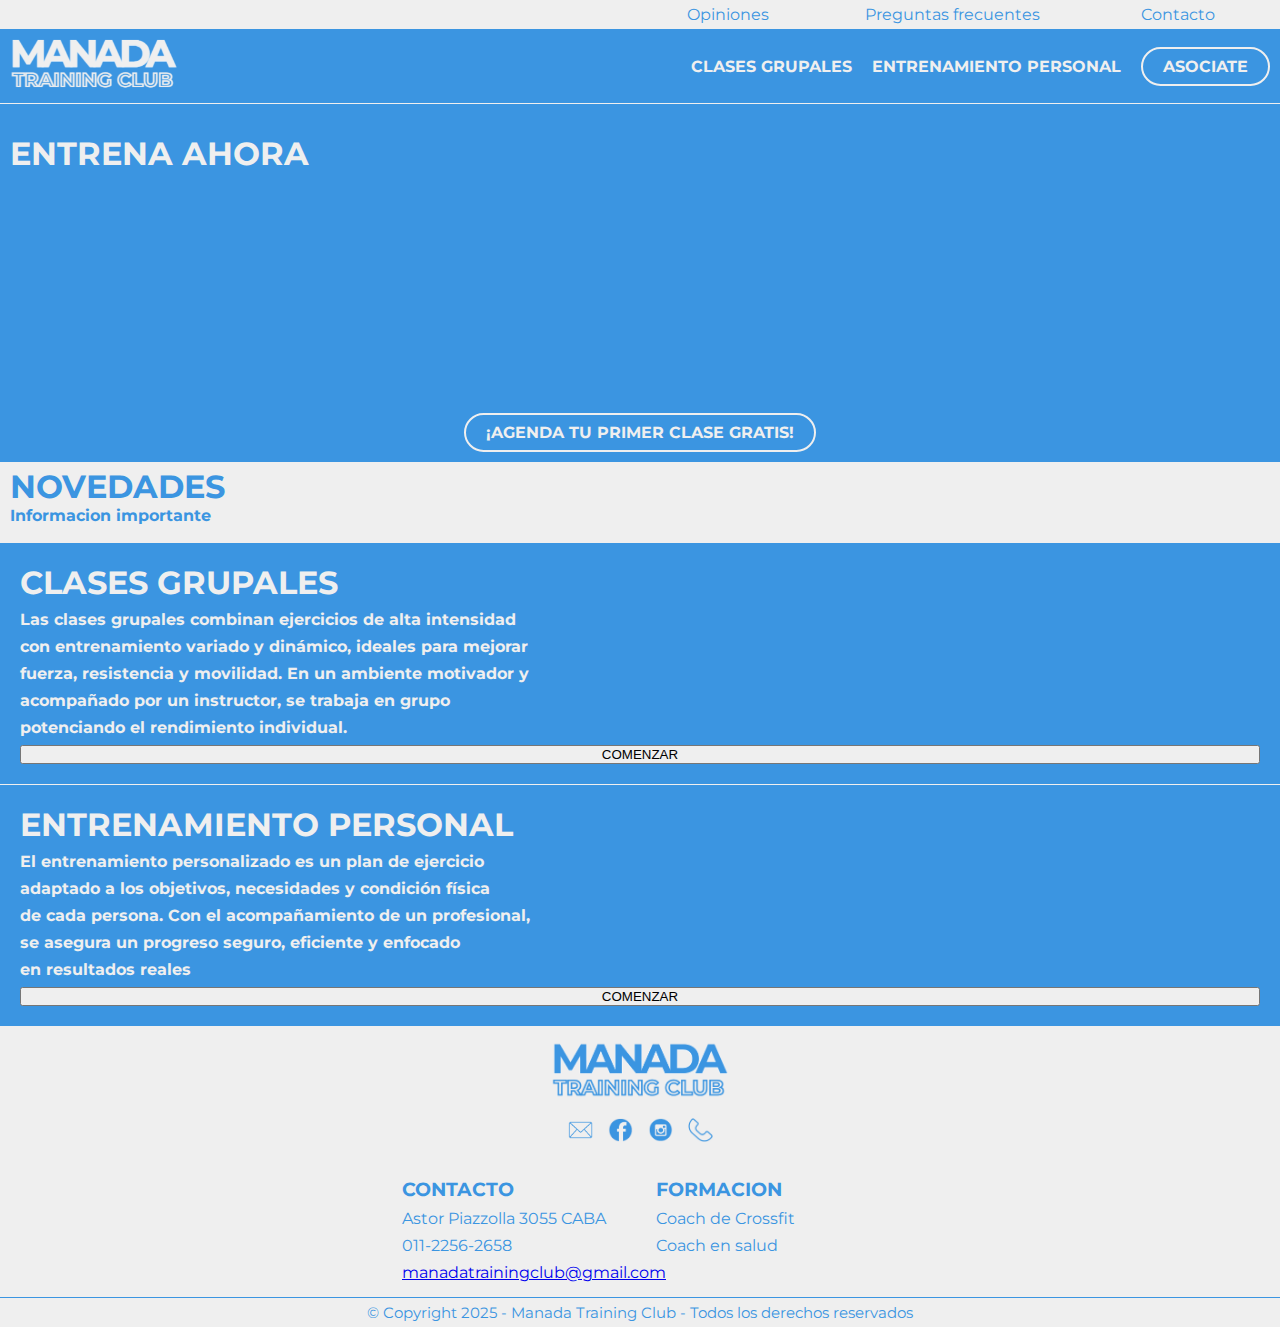
<file: index.html>
<!DOCTYPE html>
<html lang="es">
<head>
    <meta charset="UTF-8">
    <meta name="viewport" content="width=device-width, initial-scale=1.0">
    <link rel="stylesheet" href="./styles/styles.css">
    <link rel="preconnect" href="https://fonts.googleapis.com">
    <link rel="preconnect" href="https://fonts.gstatic.com" crossorigin>
    <link href="https://fonts.googleapis.com/css2?family=Anton&family=Montserrat:ital,wght@0,100..900;1,100..900&display=swap" rel="stylesheet">
    <title>Manada Training Club | Inicio</title>
</head>

<body>
    <header>
        <div class="headerSuperior">
            <nav>
                <ul>
                    <li><a href="pages/opiniones.html" class="">Opiniones</a></li>
                    <li><a href="pages/ppff.html">Preguntas frecuentes</a></li>
                    <li><a href="#contacto">Contacto</a></li>
                </ul>
            </nav>
        </div>
        <div class="headerNav">
            <div class="inicio">
                <a href="#">
                    <img src="./assets/logo_manada.png" alt="">
                </a>
            </div>
            <div class="headerRight">
                <nav>
                    <ul>
                        <li class="clases_grupales"><a href="#clases_grupales">CLASES GRUPALES</a></li>
                        <li class="entrenamiento_personal"><a href="#entrenamiento_personal">ENTRENAMIENTO PERSONAL</a></li>
                        <li><button class="asociate">ASOCIATE</button></li>
                    </ul>
                </nav>
            </div>
        </div>            
    </header>
    <main id="mainIndex">
        <section class="entrenaAhora">
            <h1>ENTRENA AHORA</h1>
        </section>
            
        
        <section class="agendaClase">
            <button class="agendatuPrimer">¡AGENDA TU PRIMER CLASE GRATIS!</button>
        </section>
            
         
        <section class="novedadesSection">
            <h2 class="novedades">NOVEDADES</h2>
            <p>Informacion importante</p>
        </section>

        <section class="clasesGrupales" id="clases_grupales">
            <h3>CLASES GRUPALES</h3>
            <p>Las clases grupales combinan ejercicios de alta intensidad</p>
            <p>con entrenamiento variado y dinámico, ideales para mejorar</p>
            <p>fuerza, resistencia y movilidad. En un ambiente motivador y</p>
            <p>acompañado por un instructor, se trabaja en grupo</p>
            <p>potenciando el rendimiento individual.</p>
            <button class="comenzar">COMENZAR</button>
        </section>     
        
        <section class="entrenamientoPersonal" id="entrenamiento_personal">
            <h3>ENTRENAMIENTO PERSONAL</h3>
            <p>El entrenamiento personalizado es un plan de ejercicio</p>
            <p>adaptado a los objetivos, necesidades y condición física</p>
            <p>de cada persona. Con el acompañamiento de un profesional,</p>
            <p>se asegura un progreso seguro, eficiente y enfocado</p>
            <p>en resultados reales</p>
            <button class="comenzar1">COMENZAR</button>
        </section>

    </main>
    <div class="footer">
        <div class="footerContent">
            <div class="logoredesContent">
                <a href="#">
                    <img src="/assets/logo_manada_footer.png" alt="">
                </a>
                <div class="redes">
                    <ul>
                        <li><a href="mailto:manadatrainingclub@gmail.com" target="_blank"><img src="assets/email.png" alt="email"></a></li>
                        <li><a href="https://www.facebook.com/" target="_blank"><img src="assets/facebook.png" alt="facebook"></a></li>
                        <li><a href="https://www.instagram.com/manadatrainingclub/" target="_blank"><img src="assets/instagram.png" alt="instagram"></a></li>
                        <li><a href="https://web.whatsapp.com/" target="_blank"><img src="assets/whatsapp.png" alt="whatsapp"></a></li>
                        </li>
                    </ul>
                </div>
            </div>
            <div class="columns">
                <div class="contacto">
                    <h3>CONTACTO</h3>
                    <p>Astor Piazzolla 3055 CABA</p>
                    <p>011-2256-2658</p>
                    <a href="mailto:manadatrainingclub@gmail.com" target="_blank">manadatrainingclub@gmail.com</a>
                </div>
                <div class="formacion">
                    <h3>FORMACION</h3>
                    <p>Coach de Crossfit</p>
                    <p>Coach en salud</p>
                </div>
            </div>
        </div>
        <p class="copyright">© Copyright 2025 - Manada Training Club - Todos los derechos reservados</p>
    </div>

</body>
</html>
</file>
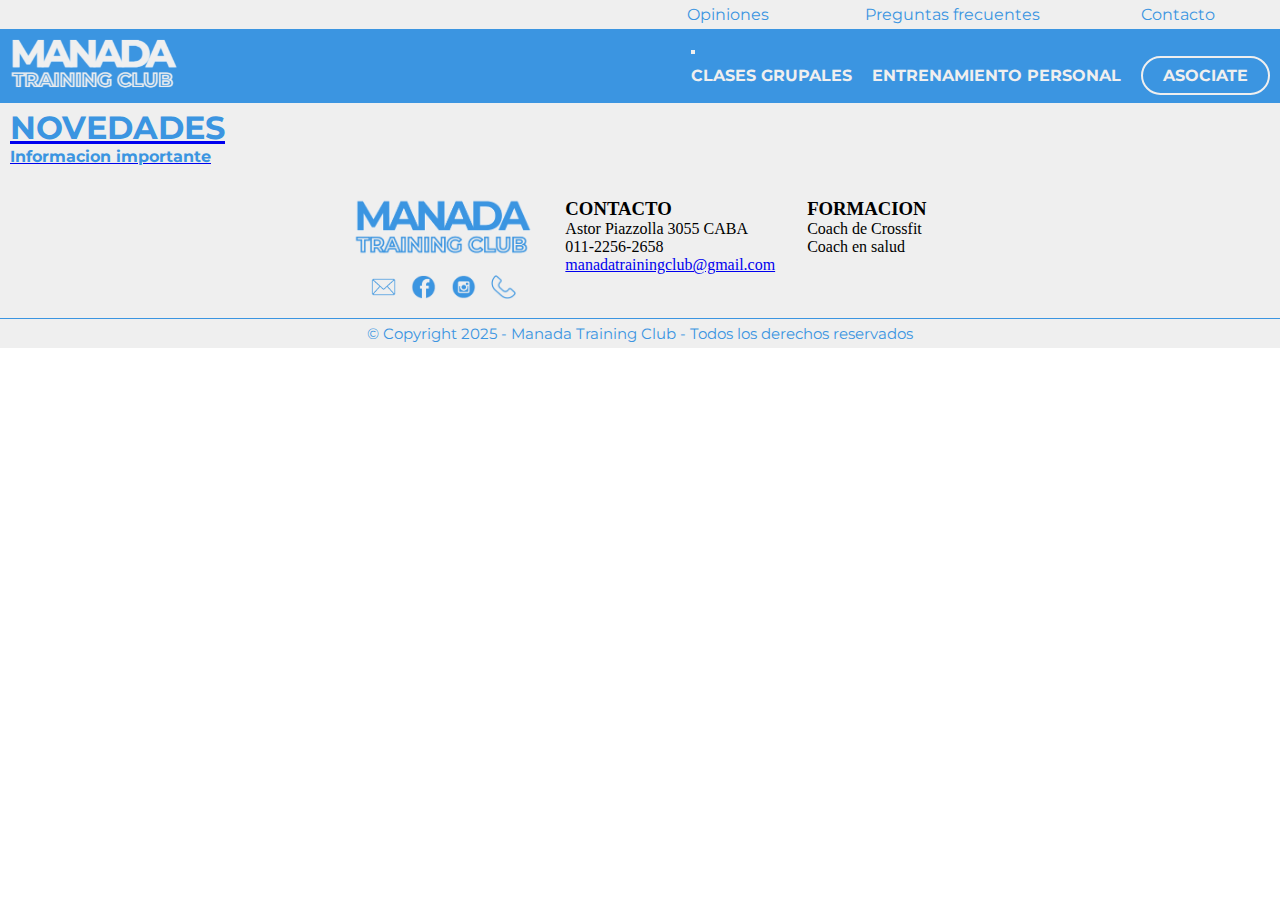
<file: pages/novedades.html>
<!DOCTYPE html>
<html lang="es">
<head>
    <meta charset="UTF-8">
    <meta name="viewport" content="width=device-width, initial-scale=1.0">
    <link rel="stylesheet" href="../styles/styles.css">
    <link href="https://cdn.jsdelivr.net/npm/bootstrap@5.3.7/dist/css/bootstrap.min.css" rel="stylesheet" integrity="sha384-LN+7fdVzj6u52u30Kp6M/trliBMCMKTyK833zpbD+pXdCLuTusPj697FH4R/5mcr" crossorigin="anonymous">
    <link rel="preconnect" href="https://fonts.googleapis.com">
    <link rel="preconnect" href="https://fonts.gstatic.com" crossorigin>
    <link href="https://fonts.googleapis.com/css2?family=Anton&family=Montserrat:ital,wght@0,100..900;1,100..900&display=swap" rel="stylesheet">
    <title>Manada Training Club | Novedades</title>
</head>
<body>
    <header>
        <div class="headerSuperior">
            <nav>
                <ul>
                    <li><a href="/pages/opiniones.html" class="">Opiniones</a></li>
                    <li><a href="/pages/ppff.html">Preguntas frecuentes</a></li>
                    <li><a href="#contacto">Contacto</a></li>
                </ul>
            </nav>
        </div>
        <div class="headerNav">
            <div class="inicio">
                <a href="../index.html">
                    <img src="/assets/logo_manada.png" alt="logo_manada">
                </a>
            </div>
            <nav class="navbar navbar-expand-lg navbar-manada">
            <div class="container-fluid">
                <button class="navbar-toggler" type="button" data-bs-toggle="collapse" data-bs-target="#navbarSupportedContent" aria-controls="navbarSupportedContent" aria-expanded="false" aria-label="Toggle navigation">
                <span class="navbar-toggler-icon"></span>
                </button>
                <div class="collapse navbar-collapse headerRight" id="navbarSupportedContent">
                    <ul class="navbar-nav me-auto mb-2 mb-lg-0">
                        <li class="clases_grupales"><a href="#clases_grupales">CLASES GRUPALES</a></li>
                        <li class="entrenamiento_personal"><a href="#entrenamiento_personal">ENTRENAMIENTO PERSONAL</a></li>
                        <li><button class="asociate">ASOCIATE</button></li>
                    </ul>
                </div>
            </div>
            </nav>
        </div>            
    </header>
        <a href="#" class="novedades-link">   
            <section class="novedadesSection" >
                <h2 class="novedades">NOVEDADES</h2>
                <p>Informacion importante</p>
            </section>
        </a>
    </main>
    <div class="footer">
        <div class="footerContent">
            <div class="logoredesContent">
                <a href="#">
                    <img src="/assets/logo_manada_footer.png" alt="logo_manada_footer">
                </a>
                <div class="redes">
                    <ul>
                        <li><a href="mailto:manadatrainingclub@gmail.com" target="_blank"><img src="/assets/email.png" alt="email"></a></li>
                        <li><a href="https://www.facebook.com/" target="_blank"><img src="/assets/facebook.png" alt="facebook"></a></li>
                        <li><a href="https://www.instagram.com/manadatrainingclub/" target="_blank"><img src="/assets/instagram.png" alt="instagram"></a></li>
                        <li><a href="https://web.whatsapp.com/" target="_blank"><img src="/assets/whatsapp.png" alt="whatsapp"></a></li>
                        </li>
                    </ul>
                </div>
            </div>
            <div class="contacto" id="contacto">
                <h3>CONTACTO</h3>
                <p>Astor Piazzolla 3055 CABA</p>
                <p>011-2256-2658</p>
                <a href="mailto:manadatrainingclub@gmail.com" target="_blank">manadatrainingclub@gmail.com</a>
            </div>
            <div class="formacion">
                <h3>FORMACION</h3>
                <p>Coach de Crossfit</p>
                <p>Coach en salud</p>
            </div>
        </div>
        <p class="copyright">© Copyright 2025 - Manada Training Club - Todos los derechos reservados</p>
    </div>
    <script src="https://cdn.jsdelivr.net/npm/bootstrap@5.3.7/dist/js/bootstrap.bundle.min.js" integrity="sha384-ndDqU0Gzau9qJ1lfW4pNLlhNTkCfHzAVBReH9diLvGRem5+R9g2FzA8ZGN954O5Q" crossorigin="anonymous"></script>
</body>
</html>
</file>
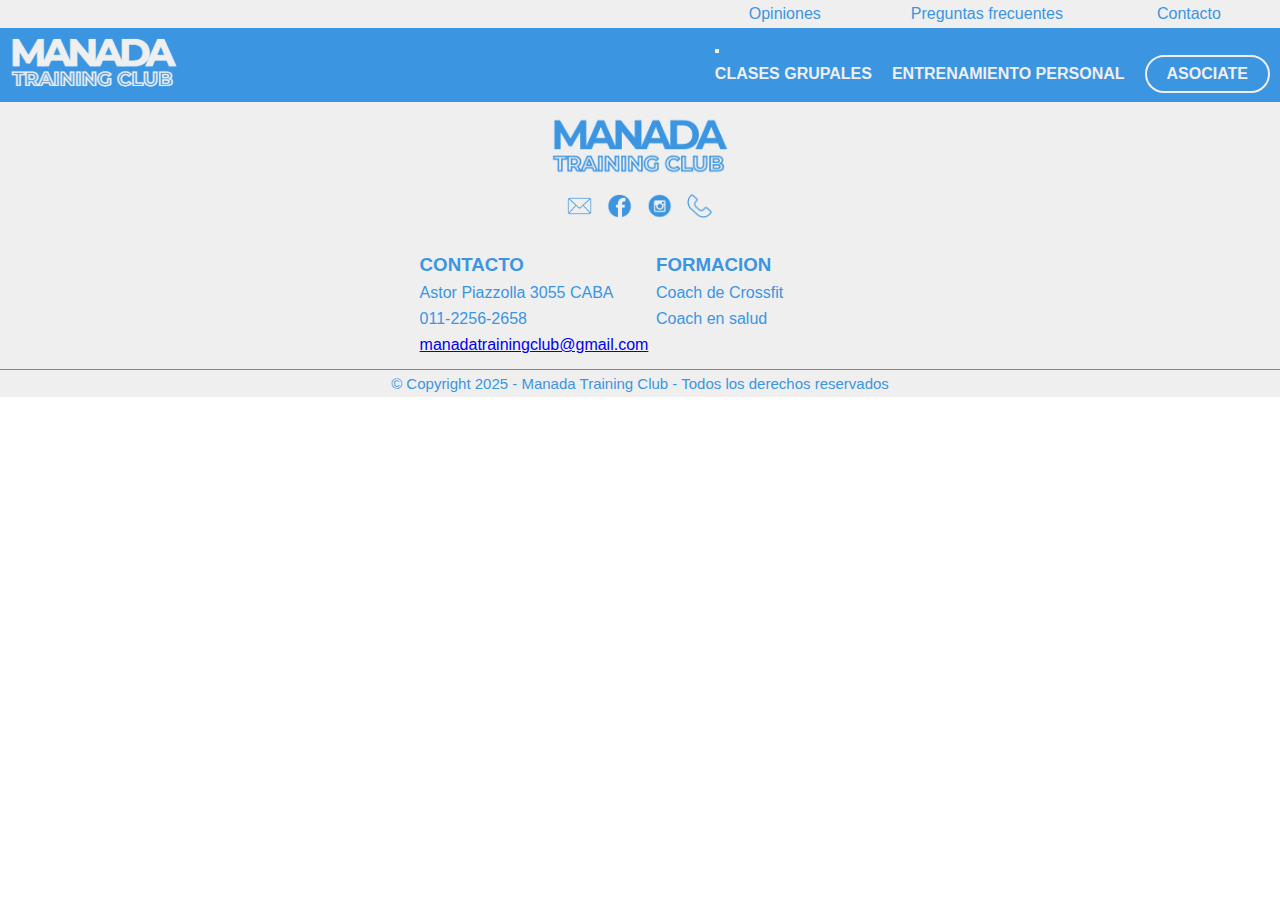
<file: pages/opiniones.html>
<!DOCTYPE html>
<html lang="es">
<head>
    <meta charset="UTF-8">
    <meta name="viewport" content="width=device-width, initial-scale=1.0">
    <link rel="stylesheet" href="../styles/styles.css">
    <link href="https://cdn.jsdelivr.net/npm/bootstrap@5.3.7/dist/css/bootstrap.min.css" rel="stylesheet" integrity="sha384-LN+7fdVzj6u52u30Kp6M/trliBMCMKTyK833zpbD+pXdCLuTusPj697FH4R/5mcr" crossorigin="anonymous">
    <title>Manada Training Club | Opiniones</title>
</head>
<body>
    <header>
        <div class="headerSuperior">
            <nav>
                <ul>
                    <li><a href="#" class="">Opiniones</a></li>
                    <li><a href="/pages/ppff.html">Preguntas frecuentes</a></li>
                    <li><a href="#contacto">Contacto</a></li>
                </ul>
            </nav>
        </div>
        <div class="headerNav">
            <div class="inicio">
                <a href="../index.html">
                <img src="/assets/logo_manada.png" alt="">
                </a>
            </div>
            <nav class="navbar navbar-expand-lg navbar-manada">
            <div class="container-fluid">
                <button class="navbar-toggler" type="button" data-bs-toggle="collapse" data-bs-target="#navbarSupportedContent" aria-controls="navbarSupportedContent" aria-expanded="false" aria-label="Toggle navigation">
                <span class="navbar-toggler-icon"></span>
                </button>
                <div class="collapse navbar-collapse headerRight" id="navbarSupportedContent">
                    <ul class="navbar-nav me-auto mb-2 mb-lg-0">
                        <li class="clases_grupales"><a href="../index.html">CLASES GRUPALES</a></li>
                        <li class="entrenamiento_personal"><a href="../index.html">ENTRENAMIENTO PERSONAL</a></li>
                        <li><button class="asociate">ASOCIATE</button></li>
                    </ul>
                </div>
            </div>
            </nav>

        </div>            
    </header>
    <main>
        
    </main>

    <div class="footer">
        <div class="footerContent">
            <div class="logoredesContent">
                <a href="../index.html">
                    <img src="../assets/logo_manada_footer.png" alt="logo_manada_footer">
                </a>
                <div class="redes">
                    <ul>
                        <li><a href="mailto:manadatrainingclub@gmail.com" target="_blank"><img src="../assets/email.png" alt="email"></a></li>
                        <li><a href="https://www.facebook.com/" target="_blank"><img src="../assets/facebook.png" alt="facebook"></a></li>
                        <li><a href="https://www.instagram.com/manadatrainingclub/" target="_blank"><img src="../assets/instagram.png" alt="instagram"></a></li>
                        <li><a href="https://web.whatsapp.com/" target="_blank"><img src="../assets/whatsapp.png" alt="whatsapp"></a></li>
                        </li>
                    </ul>
                </div>
            </div>
            <div class="columns">
                <div class="contacto">
                    <h3>CONTACTO</h3>
                    <p>Astor Piazzolla 3055 CABA</p>
                    <p>011-2256-2658</p>
                    <a href="mailto:manadatrainingclub@gmail.com" target="_blank">manadatrainingclub@gmail.com</a>
                </div>
                <div class="formacion">
                    <h3>FORMACION</h3>
                    <p>Coach de Crossfit</p>
                    <p>Coach en salud</p>
                </div>
            </div>
        </div>
        <p class="copyright">© Copyright 2025 - Manada Training Club - Todos los derechos reservados</p>
    </div>

    </body>
</html>
</file>
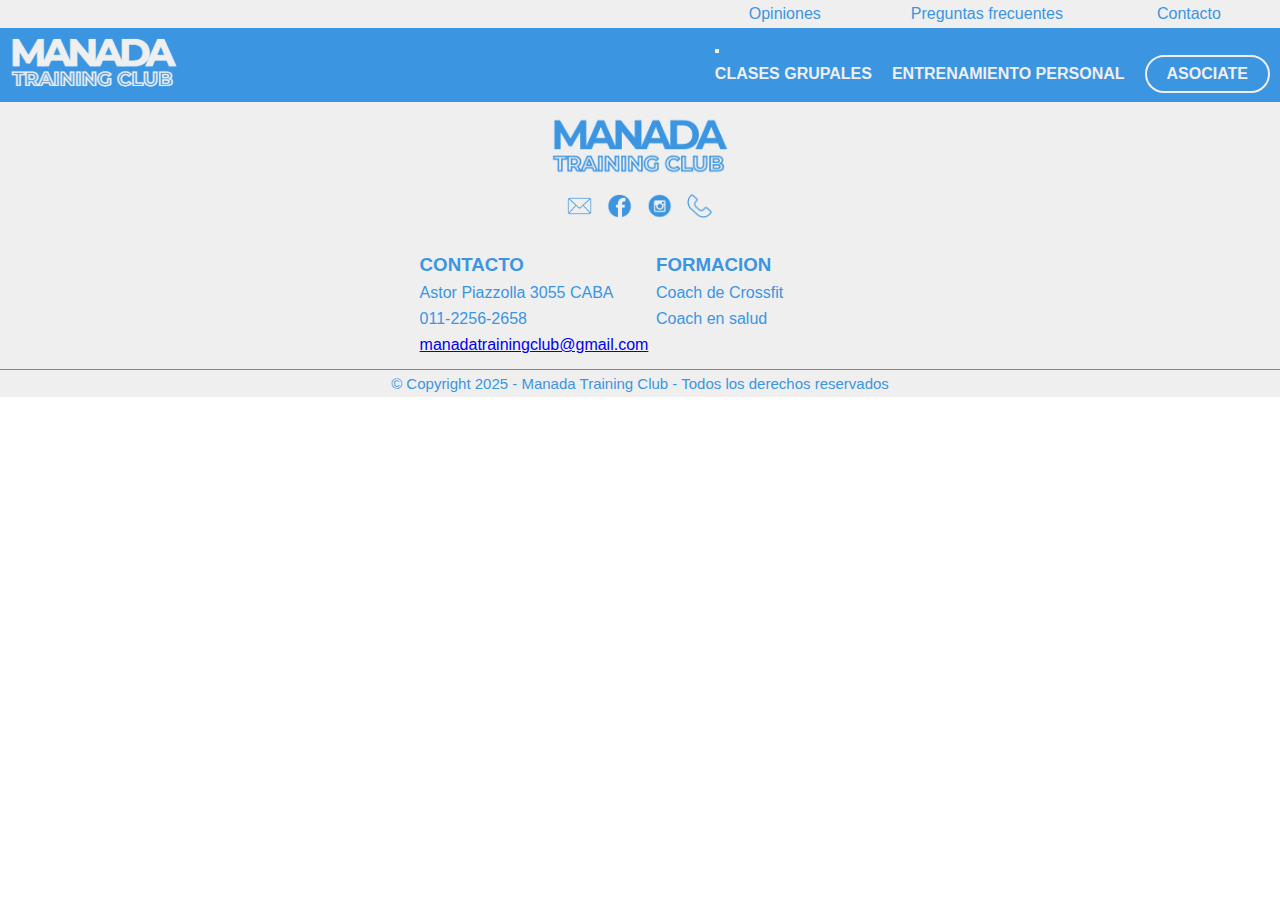
<file: pages/ppff.html>
<!DOCTYPE html>
<html lang="es">
<head>
    <meta charset="UTF-8">
    <meta name="viewport" content="width=device-width, initial-scale=1.0">
    <link rel="stylesheet" href="../styles/styles.css">
    <link href="https://cdn.jsdelivr.net/npm/bootstrap@5.3.7/dist/css/bootstrap.min.css" rel="stylesheet" integrity="sha384-LN+7fdVzj6u52u30Kp6M/trliBMCMKTyK833zpbD+pXdCLuTusPj697FH4R/5mcr" crossorigin="anonymous">
    <title>Manada Training Club | Preguntas frecuentes</title>
</head>
<body>
    <header>
        <div class="headerSuperior">
            <nav>
                <ul>
                    <li><a href="/pages/opiniones.html" class="">Opiniones</a></li>
                    <li><a href="#">Preguntas frecuentes</a></li>
                    <li><a href="#contacto">Contacto</a></li>
                </ul>
            </nav>
        </div>
        <div class="headerNav">
            <div class="inicio">
                <a href="../index.html">
                <img src="/assets/logo_manada.png" alt="">
                </a>
            </div>
            <nav class="navbar navbar-expand-lg navbar-manada">
            <div class="container-fluid">
                <button class="navbar-toggler" type="button" data-bs-toggle="collapse" data-bs-target="#navbarSupportedContent" aria-controls="navbarSupportedContent" aria-expanded="false" aria-label="Toggle navigation">
                <span class="navbar-toggler-icon"></span>
                </button>
                <div class="collapse navbar-collapse headerRight" id="navbarSupportedContent">
                    <ul class="navbar-nav me-auto mb-2 mb-lg-0">
                        <li class="clases_grupales"><a href="../index.html">CLASES GRUPALES</a></li>
                        <li class="entrenamiento_personal"><a href="../index.html">ENTRENAMIENTO PERSONAL</a></li>
                        <li><button class="asociate">ASOCIATE</button></li>
                    </ul>
                </div>
            </div>
            </nav>
        </div>            
    </header>

    <div class="footer">
        <div class="footerContent">
            <div class="logoredesContent">
                <a href="../index.html">
                    <img src="../assets/logo_manada_footer.png" alt="logo_manada_footer">
                </a>
                <div class="redes">
                    <ul>
                        <li><a href="mailto:manadatrainingclub@gmail.com" target="_blank"><img src="../assets/email.png" alt="email"></a></li>
                        <li><a href="https://www.facebook.com/" target="_blank"><img src="../assets/facebook.png" alt="facebook"></a></li>
                        <li><a href="https://www.instagram.com/manadatrainingclub/" target="_blank"><img src="../assets/instagram.png" alt="instagram"></a></li>
                        <li><a href="https://web.whatsapp.com/" target="_blank"><img src="../assets/whatsapp.png" alt="whatsapp"></a></li>
                        </li>
                    </ul>
                </div>
            </div>
            <div class="columns">
                <div class="contacto">
                    <h3>CONTACTO</h3>
                    <p>Astor Piazzolla 3055 CABA</p>
                    <p>011-2256-2658</p>
                    <a href="mailto:manadatrainingclub@gmail.com" target="_blank">manadatrainingclub@gmail.com</a>
                </div>
                <div class="formacion">
                    <h3>FORMACION</h3>
                    <p>Coach de Crossfit</p>
                    <p>Coach en salud</p>
                </div>
            </div>
        </div>
        <p class="copyright">© Copyright 2025 - Manada Training Club - Todos los derechos reservados</p>
    </div>
</body>
</html>
</file>
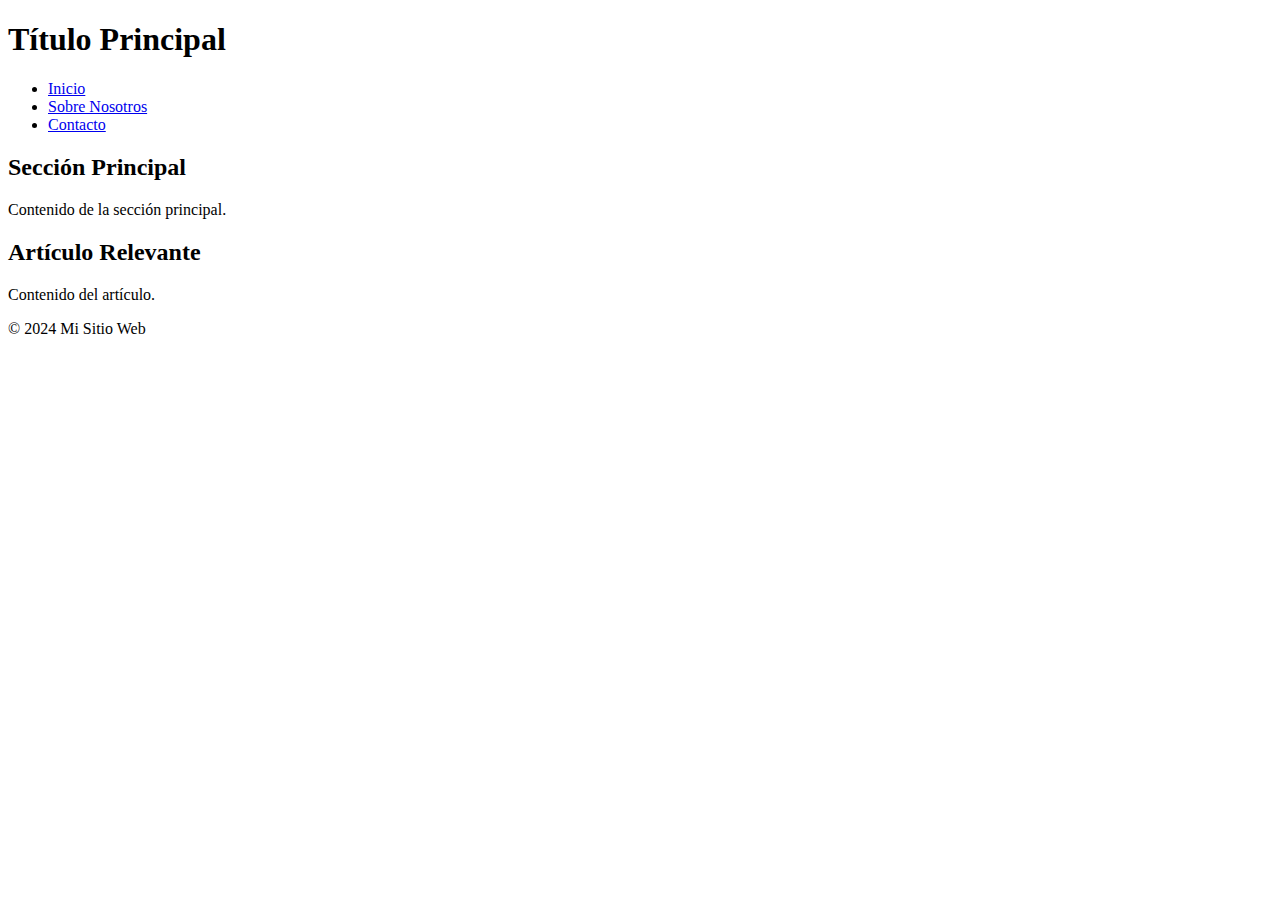
<file: practica/ejemplo.html>
<!DOCTYPE html>
<html lang="es">
<head>
    <meta charset="UTF-8">
    <meta name="viewport" content="width=device-width, initial-scale=1.0">
    <title>Título del Sitio Web</title>
</head>
<body>
    <header>
        <h1>Título Principal</h1>
        <nav>
            <ul>
                <li><a href="#">Inicio</a></li>
                <li><a href="#">Sobre Nosotros</a></li>
                <li><a href="#">Contacto</a></li>
            </ul>
        </nav>
    </header>
    <main>
        <section>
            <h2>Sección Principal</h2>
            <p>Contenido de la sección principal.</p>
        </section>
        <article>
            <h2>Artículo Relevante</h2>
            <p>Contenido del artículo.</p>
        </article>
    </main>
    <footer>
        <p>© 2024 Mi Sitio Web</p>
    </footer>
</body>
</html>
</file>
<file: styles/styles.css>
* {
    padding: 0;
    margin: 0;
    box-sizing: border-box;
}

/* estilos de header */
/* estilos de header top */
.headerSuperior {
    background-color: #EFEFEF;
    display: flex;
    justify-content:right;
}

.headerSuperior {    
    display: flex;
    align-items: center;
}

.headerSuperior ul {
  display: grid;
  grid-template-columns: repeat(3, 1fr);
  gap: 10px 20px;
  list-style: none;
  padding: 0;
  margin: 0;
}

.headerSuperior li {
    margin: 5px 15px;
    text-align: center;
}

.headerSuperior a {
    color: #3B95E1;
    text-decoration: none;
    display: block;
    font-family: "Montserrat", sans-serif;
}

/* estilos de header nav*/

.headerNav {
    background-color: #3B95E1;
    display: flex;
    justify-content:space-between;
    padding-right: 10px;
    align-items: center;
}

.headerRight ul {
    display: flex;
    list-style: none;
    gap: 20px;
    align-items: center;
}

.headerRight a {
    color: #EFEFEF;
    text-decoration: none;
    font-family: "Montserrat", sans-serif;
    font-weight:bold;
    font-size: 1em;
}

.asociate {
    background-color: #3B95E1;
    color: #EFEFEF;
    font-family: "Montserrat", sans-serif;
    font-weight: bold;
    border: 2px solid #EFEFEF;
    border-radius: 50px;
    padding: 8px 20px;
    font-size: 1em;
    cursor: pointer;
    transition: all 0.3s ease;
}

.asociate:hover {
    background-color: #EFEFEF;
    color: #3B95E1;
    box-shadow: 0 0 10px rgba(59, 149, 225, 0.7);
}

.inicio {
    padding: 10px 10px;
}

.inicio a img {
    width: 60%;
    height: auto;
    object-fit: cover;
}

.navbar-manada {
    background-color: #3B95E1;
}

/* estilos de main */

main {
    background-color:#EFEFEF;
}

/* section entrenaAhora */
main .entrenaAhora {
    background-color:#3B95E1;
    height: 300px;
    padding-left: 10px;
    padding-top: 30px;
    border-top: 1px solid #EFEFEF;
}

.entrenaAhora h1 {
    color: #EFEFEF;
    text-decoration: none;
    font-family: "Montserrat", sans-serif;
    font-weight:bold;
    font-size: 2em;
}

/* section agendaClase */

.agendaClase {
    background-color: #3B95E1;
    padding: 10px;
    display: flex;
    justify-content: center;
    align-items: center;
}

.agendatuPrimer {
    background-color: #3B95E1;
    color: #EFEFEF;
    font-family: "Montserrat", sans-serif;
    font-weight: bold;
    border: 2px solid #EFEFEF;
    border-radius: 50px;
    padding: 8px 20px;
    font-size: 1em;
    cursor: pointer;
    transition: all 0.3s ease;
}

.agendatuPrimer:hover {
    background-color: #EFEFEF;
    color: #3B95E1;
    box-shadow: 0 0 10px rgba(59, 149, 225, 0.7);
}

/* section novedadesSection */

.novedadesSection {
    background-color:#EFEFEF;
    height: 80px;
    padding-left: 10px;
    padding-top: 5px;
}

.novedadesSection h2 {
    color:#3B95E1;
    text-decoration: none;
    font-family: "Montserrat", sans-serif;
    font-weight:bold;
    font-size: 2em;
}

.novedadesSection p {
    color:#3B95E1;
    text-decoration: none;
    font-family: "Montserrat", sans-serif;
    font-weight:bold;
    font-size: 1em;
}

/* section clasesGrupales y entrenamientoPersonal */

.clasesGrupales, .entrenamientoPersonal {
    background-color: #3B95E1;
    padding: 20px;
    display: flex;
    flex-direction: column;
    gap: 8px;
    border-top: 1px solid #EFEFEF;
}

.clasesGrupales h3, .entrenamientoPersonal h3 {
    color: #EFEFEF;
    font-family: "Montserrat", sans-serif;
    font-weight: bold;
    font-size: 2em;
}


.clasesGrupales p, .entrenamientoPersonal p {
    color: #EFEFEF;
    font-family: "Montserrat", sans-serif;
    font-weight: bold;
    font-size: 1em;
}

.boton-comenzar {
    background-color: #3B95E1;
    color: #EFEFEF;
    font-family: "Montserrat", sans-serif;
    font-weight: bold;
    border: 2px solid #EFEFEF;
    border-radius: 50px;
    padding: 8px 20px;
    font-size: 1em;
    cursor: pointer;
}

.boton-comenzar:hover {
    background-color: #EFEFEF;
    color: #3B95E1;
    transition: all 0.3s ease;
}

@media screen and (min-width: 768px) {
  .boton-comenzar {
    width: 140px;              
    padding: 8px 20px;            
    font-size: 0.9em;
    text-align: center;
  }
}

/* estilos de footer */

.footer {    
    background-color: #EFEFEF;
    display: flex;
    flex-direction: column;
    align-items: center;
}

.footerContent {
    display: flex;
    gap: 32px;
    padding: 15px;
    flex-wrap: wrap;
    justify-content: center;
}

.copyright {
    color: #3B95E1;
    font-family: "Montserrat", sans-serif;
    text-align: center;
    font-size: 15px;
    border-top: 1px solid #3B95E1;
    padding: 5px 15px;
    width: 100%;
}

.logoredesContent {
    display: flex;
    flex-direction: column;
    align-items: center;
    gap: 15px;
}

.logoredesContent a img {
    width: 180px;
    max-width: 100%;
    height: auto;
    object-fit: cover;
}

.redes ul {
    display: flex;
    list-style: none;
    gap: 15px;
    align-items: center;
    justify-content: center;
    padding: 0;
    margin: 0;
}

.redes a img {
    width: 25px;
}

.columns {
    display: grid;
    grid-template-columns: repeat(auto-fit, minmax(150px, 1fr));
    gap: 32px;
    color: #3B95E1;
    font-family: "Montserrat", sans-serif;
    width: 100%;
}


.columns > div {
    display: flex;
    flex-direction: column;
    gap: 8px;
}
</file>
